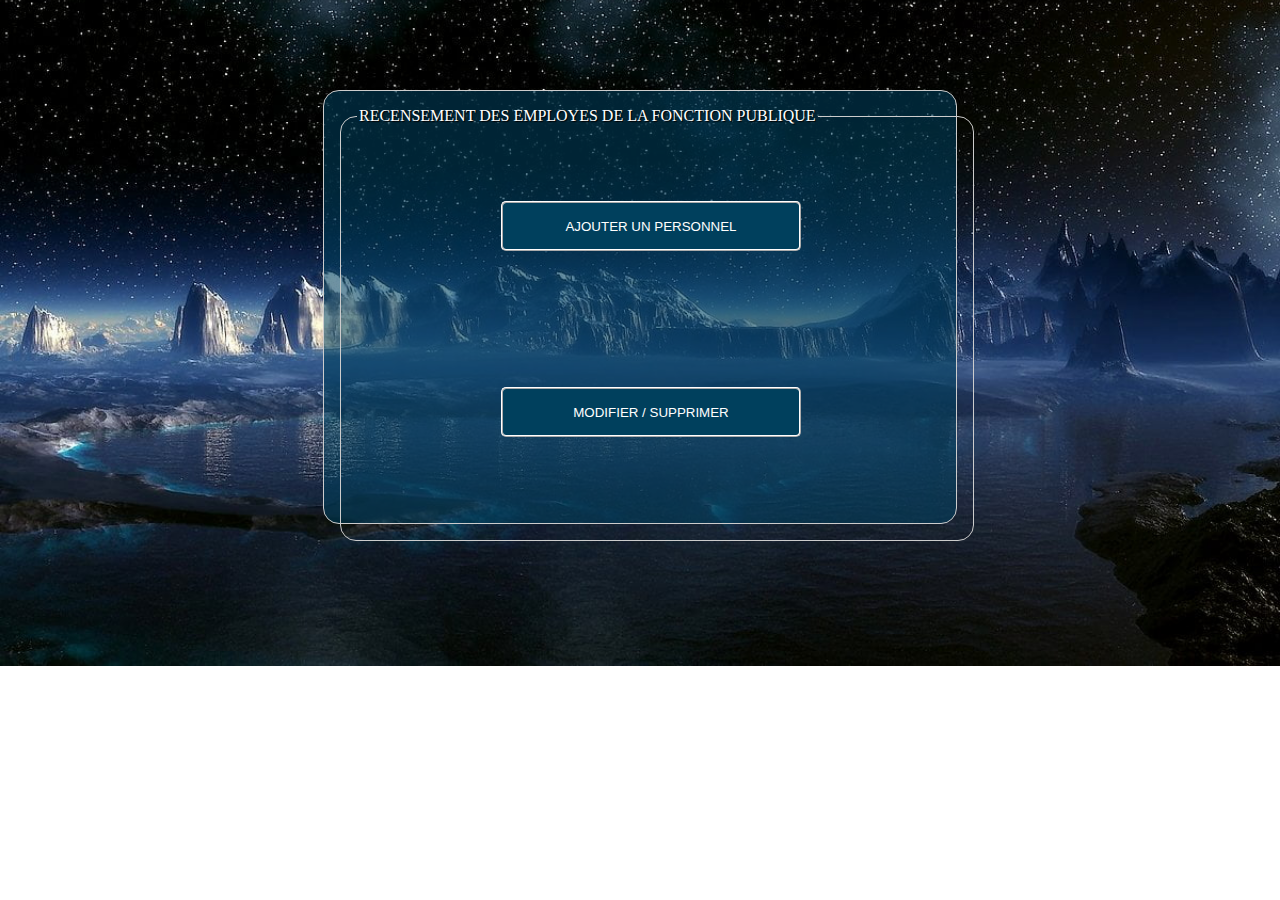
<file: index.html>
<!DOCTYPE html>
<html>
	<head>
		<meta charset="utf-8">
		<meta name="viewport" content="width=device-width, initial-scale=1">
		<title></title>
		<link rel="stylesheet" type="text/css" href="styles/Style2.css">
		<script type="text/javascript" src="../scripts/script2.js"></script>
	</head>
	<body>
		<form>
			<fieldset style="display: block;" name="field1">
				<legend>
					<div>
						<label id="l1">RECENSEMENT DES EMPLOYES DE LA FONCTION PUBLIQUE</label>
					</div>
				</legend>
				<div style ="color: white;">
					<div>
						<button>
							<a href="Pages/index3.html" style="color: white;">AJOUTER UN PERSONNEL</a>
						</button>
					</div>
					<div>
						<button>
							<a href="phps/ModSup.php" style="color: white;">MODIFIER / SUPPRIMER</a>
						</button>
					</div>
				</div>
			</fieldset>
		</form>
	</body>
</html>
</file>
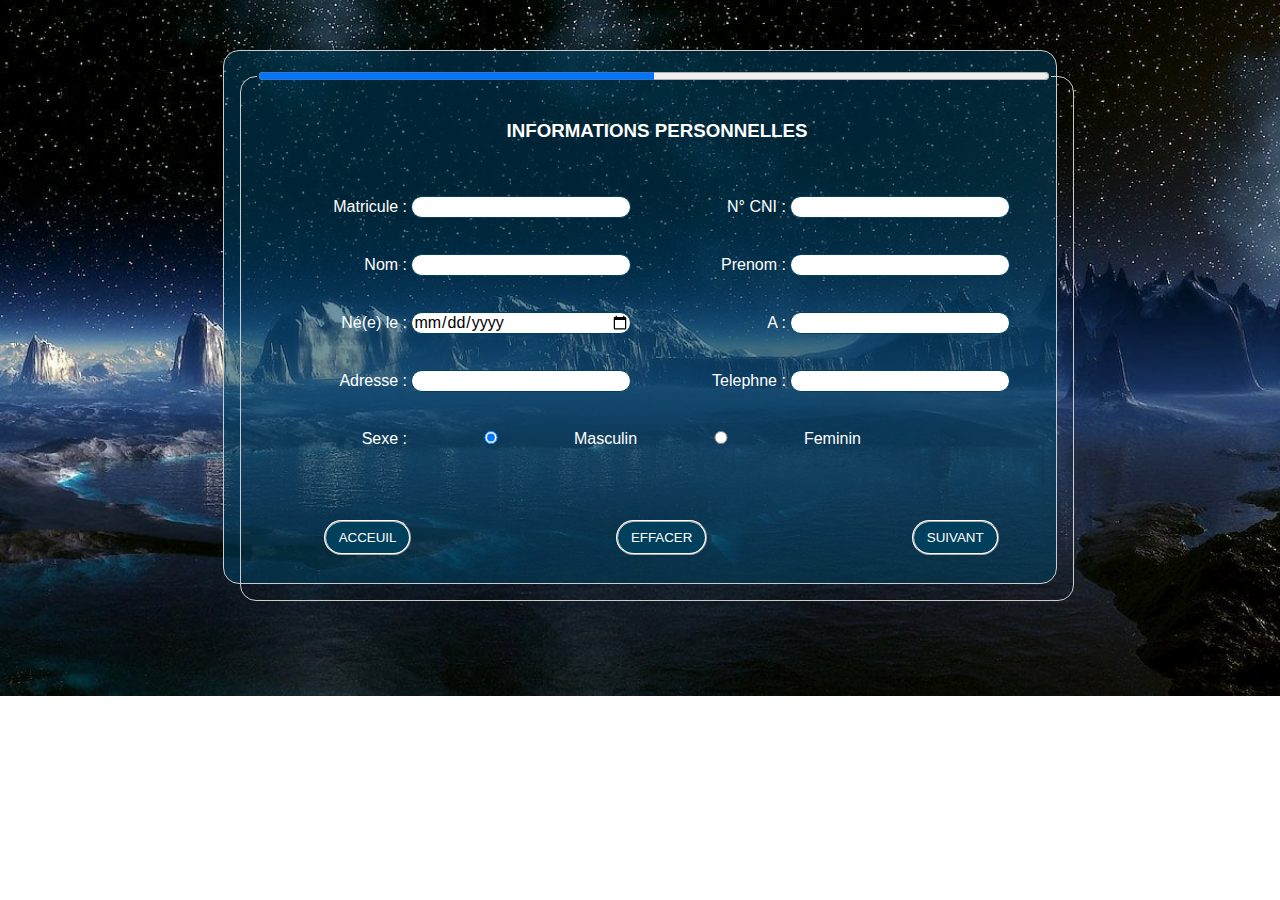
<file: Pages/index3.html>
<!DOCTYPE html>
<html>

	<head>

		<meta charset="utf-8">
		
		<title></title>

		<script type="text/javascript" src="../scripts/Verifier.js"></script>

		<link rel="stylesheet" type="text/css" href="../styles/Style.css">

	</head>

	<body>

		<form action="../phps/PhP.php" method="post" name="form">
			<fieldset id="field1" style="display: block;">
				<legend>
					<div>
						<progress value="50" max="100">
					</div>
				</legend>
				<div>
					<h3 style="text-align: center">INFORMATIONS PERSONNELLES</h3><br><br>
					<div>
				        <label for="matricule">Matricule :</label>
				        <input type="text" id="mat" name="matricule" required maxlength="10">
				        <label for="cni">N° CNI :</label>
				        <input type="text" id="cni" name="cni" required maxlength="12">
				    </div><br><br>
					<div>
				        <label for="name">Nom :</label>
				        <input type="text" id="name" name="name" required maxlength="15">
				        <label for="Pname">Prenom :</label>
				        <input type="text" id="pname" name="pname" required maxlength="15">
				    </div><br><br>
				    <div>
				        <label for="date">Né(e) le :</label>
				        <input type="date" id="date" name="date" placeholder="YYYY-MM-DD" required min="1920-01-01" max="2000-12-31">
				        <label for="lieu">A :</label>
				        <input type="text" id="lieu" name="lieu" required maxlength="10">
				    </div><br><br>
				    <div>
				        <label for="add">Adresse :</label>
				        <input type="text" id="add" name="add" required maxlength="20">
				        <label for="tel">Telephne :</label>
				        <input type="text" maxlength="9" minlength="9" id="tel" name="tel" required onkeypress='return event.charCode >= 48 && event.charCode <= 57'>
				    </div><br><br>
				    <div>
				        <label for="sex">Sexe :</label>
				        <input type="radio" name="radio" value = "Masculin" id="rad1" checked> Masculin
				        <input type="radio" name="radio" value = "Feminin" id="rad1"> Feminin	
				    </div><br><br><br><br>
			    <div class="button">
			    	<button type="submit" name = "submit" id="btn3">
			    		<a href="../index.html" style="color: white;">ACCEUIL</a>
			    	</button> 
			    	<button type="reset" name = "recevoir" id="btn1">EFFACER</button>
			        <button type="submit" name = "sub" id = "btn2" onmousedown ="controle()">SUIVANT</button>
			       
			    </div><br>
		    </fieldset>
		    <fieldset id="field2" style="display: none;">
				<legend>
					<div>
						<progress value="100" max="100">
					</div>
				</legend>
				<div>
					<div>
						<button type="submit" name = "back" id="Btn1" onmouseup="afficher2()">RETOUR</button>
						<h3 style="text-align: center">
						
						INFORMATIONS PROFESSIONNELLES</h3>
					</div><br>
					<div>
				        <label for="stat">Statut :</label>
				        <input type="text" id="stat" name="stat" required maxlength="15">
				        <label for="corps">Corps :</label>
				        <input type="text" id="corps" name="corps" required maxlength="100">
				    </div><br><br>
					<div>
				        <label for="grade">Grade :</label>
				        <input type="text" id="grade" name="grade" required maxlength="100">
				        <label for="ech">Echelon :</label>
				        <input type="text" maxlength="11" id="ech" name="ech" required onkeypress='return event.charCode >= 48 && event.charCode <= 57'>
				    </div><br><br>
				    <div>
				        <label for="min">Ministère :</label>
				        <input type="text" id="min" name="min" required maxlength="100">
				        <label for="poste">Poste :</label>
				        <input type="text" id="poste" name="poste" required maxlength="50">
				    </div><br><br>
				    <div>
				        <label for="fonct">Fonction prise le :</label>
				        <input type="date" id="fonct" name="fonct" required min="1920-01-01" max="2000-12-31">
				        <label for="actN">Acte de Nomination :</label>
				        <input type="text" id="actN" name="actN" maxlength="50">
				    </div><br><br>
				    <div>
				        <label for="actR">Acte de recrutement :</label>
				        <input type="text" id="actR" name="actR" required maxlength="50">
				    </div><br><br>
			    <div class="button">
			    	<button type="submit" name = "submit" id = "Btn4">
			    		<a href="../index.html" style="color: white;">ACCEUIL</a> 
			    	</button> 
			    	<button type="reset" name = "reset" id = "Btn2">EFFACER</button> 
			        <button type="submit" name = "sumit" id = "Btn3" onmousedown ="controle3()">VALIDER</button> 
			    </div><br>
		    </fieldset>
		</form>
	</body>
</html>
</file>
<file: styles/Style2.css>
body {
	
	background: white url("../images/img1.jpg") no-repeat center;
	background-size: 100%;
	color: #FFF;
	font-family: 'Roboto', sans-serif;
}

body a {
	
	transition: 0.5s all;
	-webkit-transition: 0.5s all;
	-moz-transition: 0.5s all;
	-o-transition: 0.5s all;
	-ms-transition: 0.5s all;
	text-decoration: none;

}

form, fieldset {

	margin: 0 auto;
	width: 600px;
	height: 400px;
	padding: 1em;
	border: 1px solid #CCC;
	border-radius: 1em;
}

form {

	margin-top: 90px;
	background-color: #00405d90;

}

form div + div {
	
	margin-top: 1em;

}

button{

	border-radius: 5px;
	margin-top: 10%;
	margin-bottom: 10%;
	padding-top: 10px;
	padding-bottom: 10px;
	padding-right: 15px;
	padding-left: 15px;
	background-color: #00405d;
	color: white;
	transition-duration: 0.4s;
	border-color: white;
	border-style: ridge;
	margin-left: 24%;
	margin-right: 34%;
	width: 300px;
	height: 50px;

}

button:hover {

	background-color: dodgerblue;
	box-shadow: 0 12px 12px 0 white, 0 17px 50px 0 rgba(0,0,0,0.19);
	color: white;

}

label {

	display: inline-block;
	width: 150px;
	text-align: right;
	margin-left: 0px;

}
#l1{

	width: 100%;
	text-shadow: 1px 1px 1px black;
	font-family: 'Rock Salt', cursive;

}
</file>
<file: styles/Style.css>
body {
	
	background: white url("../images/img1.jpg") no-repeat center;
	background-size: 100%;
	color: #FFF;
	font-family: 'Roboto', sans-serif;
}

body a {
	
	transition: 0.5s all;
	-webkit-transition: 0.5s all;
	-moz-transition: 0.5s all;
	-o-transition: 0.5s all;
	-ms-transition: 0.5s all;
	text-decoration: none;

}

form, fieldset {

	margin: 0 auto;
	width: 800px;
	height: 500px;
	padding: 1em;
	border: 1px solid #CCC;
	border-radius: 1em;
}

form {

	margin-top: 50px;
	background-color: #00405d90;

}

progress {

	width: 790px;

}

form div + div {
	
	margin-top: 1em;

}

button{

	border-radius: 30px;
	padding-top: 8px;
	padding-bottom: 8px;
	padding-left: 13px;
	padding-right: 13px;
	background-color: #00405d;
	color: white;
	transition-duration: 0.4s;
	border-color: white;
	border-style: ridge;

}

button:hover {

	background-color: dodgerblue;
	box-shadow: 0 12px 12px 0 white, 0 17px 50px 0 rgba(0,0,0,0.19);
	color: white;

}

label {

	display: inline-block;
	width: 150px;
	text-align: right;
	margin-left: 0px;

}

input{
				 
	font: 1em sans-serif;
	width: 220px;
	box-sizing: border-box;
	border: 1px groove #00405d;
	border-radius: 30px;

}
input:focus{
				 
	border-color: dodgerblue;

}

#btn1, #Btn2 {
				 
	margin-left: 15em;
			
}

#btn2, #Btn3 {
		
	margin-Left: 15em;

}

#rad1, #rad2{

	width: 150px;

}
#Btn4 {
				 
	margin-left: 5em;
			
}

#btn3 {
		
	margin-Left: 5em;

}
</file>
